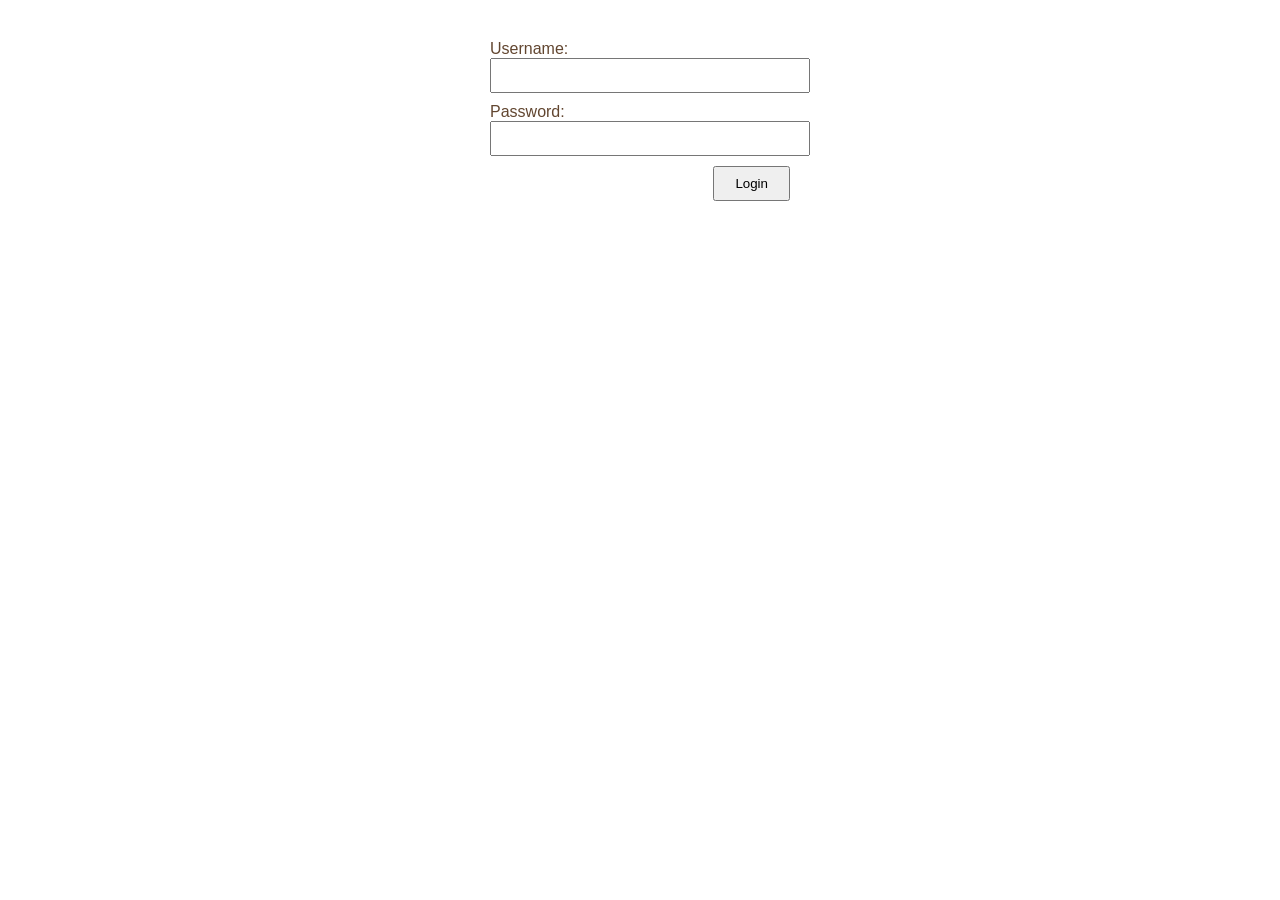
<file: site.git/www/html/index.html>
<!DOCTYPE html>
<html>
<head>
<link rel="stylesheet" href="styles/main.css">
<link rel="shortcut icon" href="image/favicon1.ico">
<title>CSE 135</title>

<style>
    body {
        width: 35em;
        margin: 0 auto;
        font-family: Tahoma, Verdana, Arial, sans-serif;
    }
</style>
</head>
<body>
<div id="secret-msg">
<h1>Group members:</h1>
<p>Cheng Zan, Weiwen Hong, Kuo Liang</p>
</div>
<div id="login-form">
 	    <label for="username">Username:</label>
 	    <input id="username" name="username" type="text">
 	    <label for="password">Password:</label>
 	    <input id="password" name="password" type="password">
 	    <button id="login-btn">Login</button>
 	    <p id="login-error"></p>
        </div>

 <script src="scripts/main.js"></script>
</body>
</html>
</file>
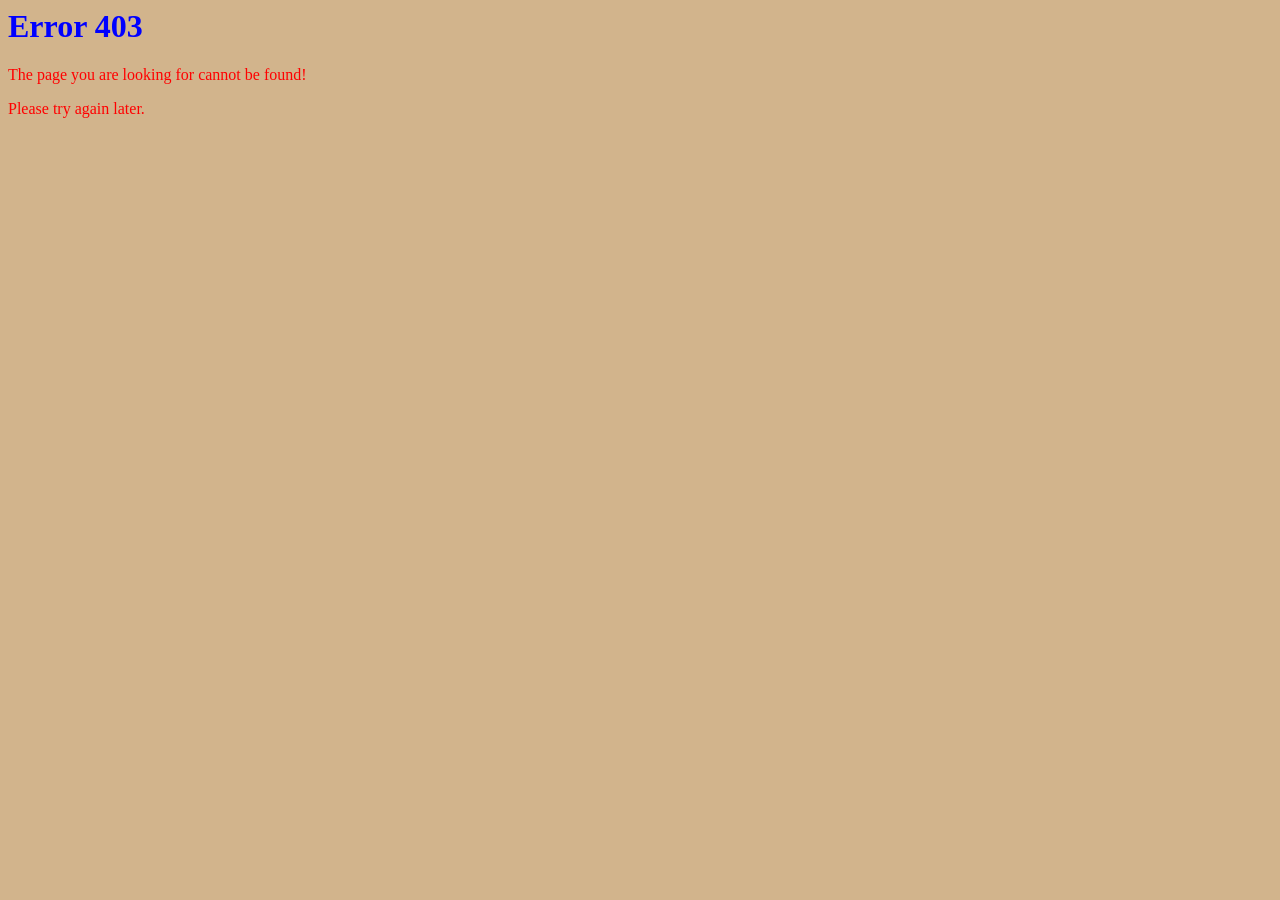
<file: site.git/www/html/error403.html>
<html>
<head>

    <style>
        
        
    body {background-color: tan;}
    h1   {color: blue;}
    p    {color: red;}
    
    </style>
</head>
<div class="overlay"></div>
<div class="terminal">
  <h1>Error <span class="errorcode">403</span></h1>
  <p class="output">The page you are looking for cannot be found!</p>
  <p class="output">Please try again later. </p>
</div>

</html>
</file>
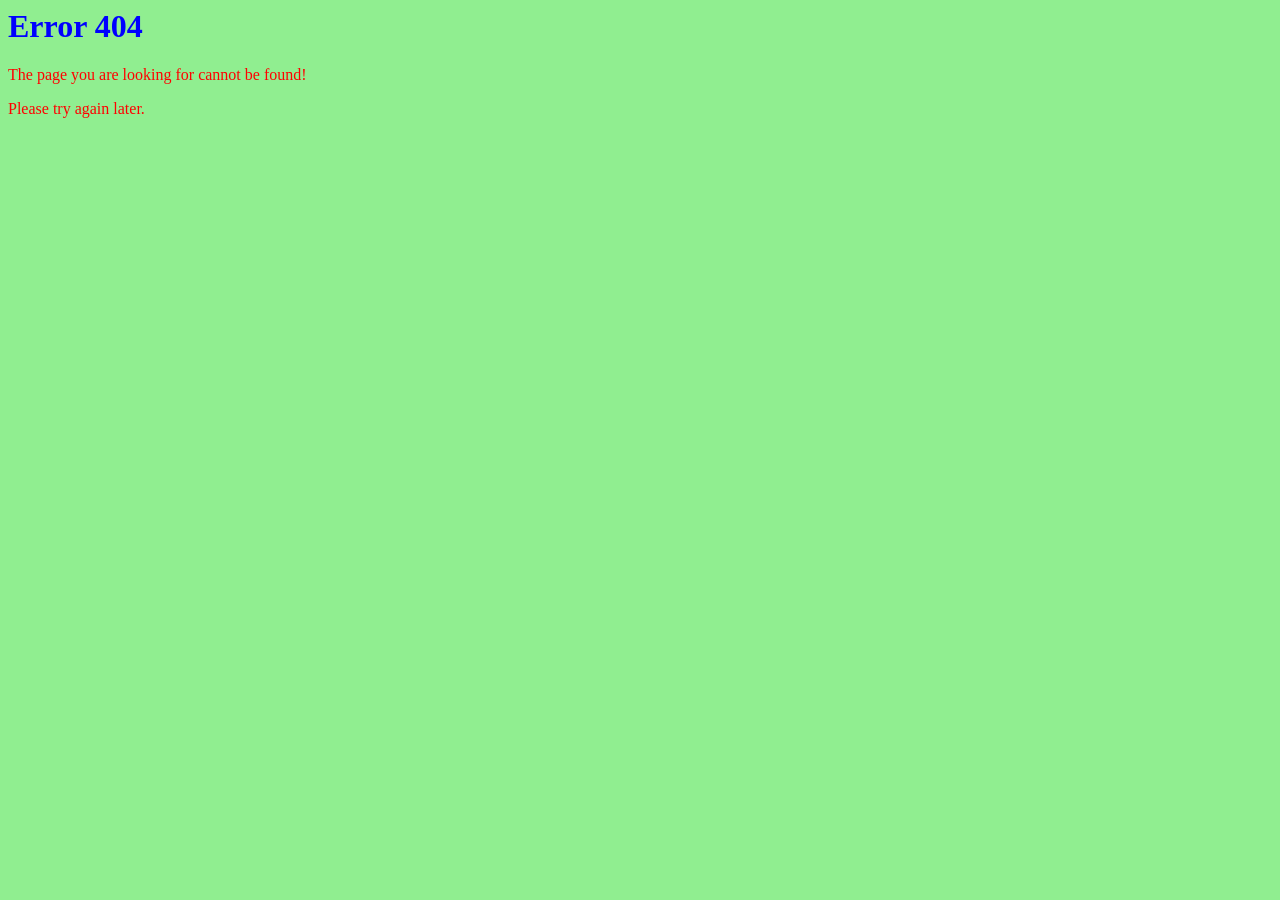
<file: site.git/www/html/error404.html>
<html>
<head>

    <style>
        
        
    body {background-color: lightgreen;}
    h1   {color: blue;}
    p    {color: red;}
    
    </style>
</head>
<div class="overlay"></div>
<div class="terminal">
  <h1>Error <span class="errorcode">404</span></h1>
  <p class="output">The page you are looking for cannot be found!</p>
  <p class="output">Please try again later. </p>
</div>

</html>
</file>
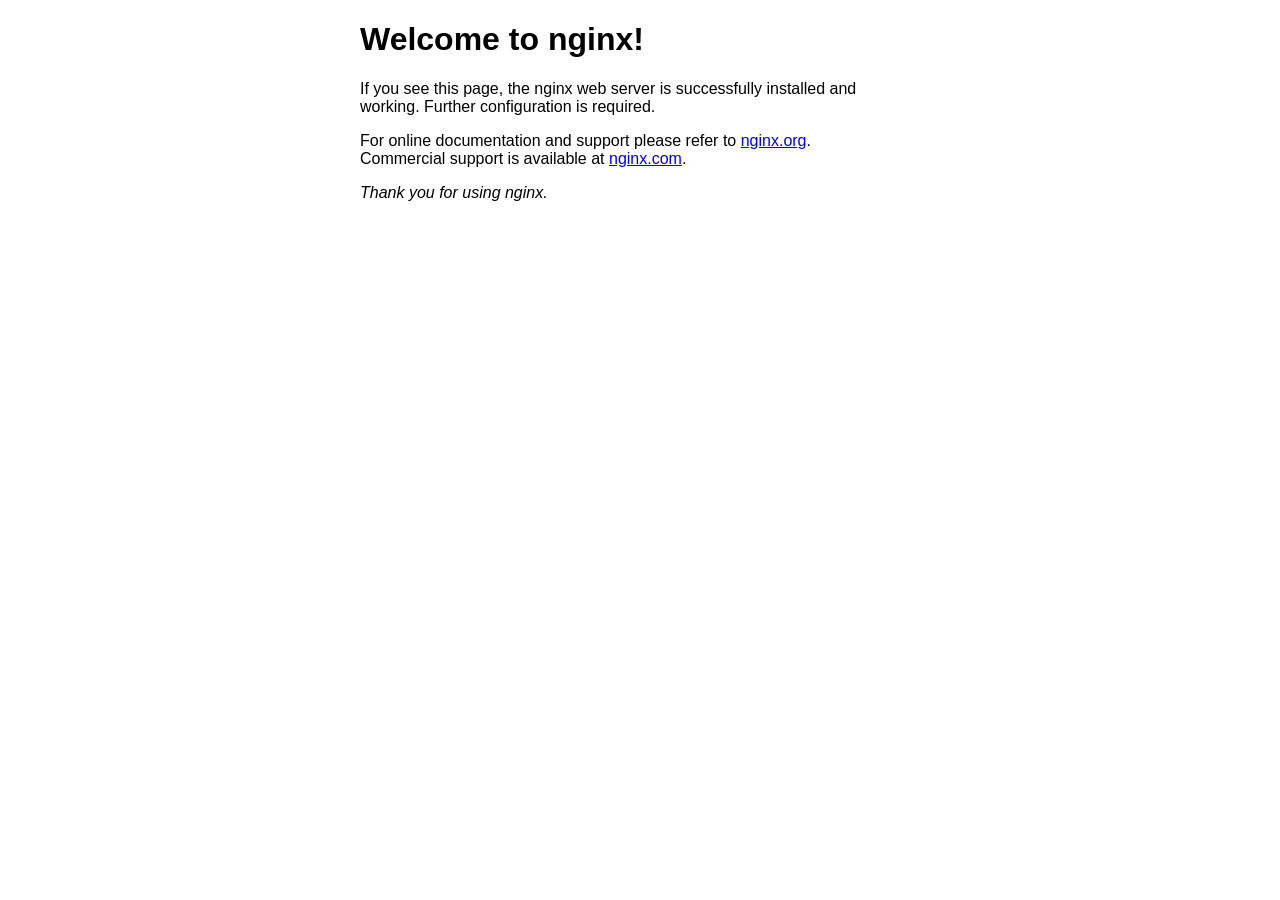
<file: site.git/www/html/index.nginx-debian.html>
<!DOCTYPE html>
<html>
<head>
<title>Welcome to nginx!</title>
<style>
    body {
        width: 35em;
        margin: 0 auto;
        font-family: Tahoma, Verdana, Arial, sans-serif;
    }
</style>
</head>
<body>
<h1>Welcome to nginx!</h1>
<p>If you see this page, the nginx web server is successfully installed and
working. Further configuration is required.</p>

<p>For online documentation and support please refer to
<a href="http://nginx.org/">nginx.org</a>.<br/>
Commercial support is available at
<a href="http://nginx.com/">nginx.com</a>.</p>

<p><em>Thank you for using nginx.</em></p>
</body>
</html>
</file>
<file: site.git/www/html/styles/main.css>
#login-form {
  color: #624630;
  margin: 0px auto;
  overflow: auto;
  padding: 40px;
  width: 300px;
}

#login-form label {
  display: block;
}

#login-form input {
  display: block;
  margin-bottom: 10px;
  padding: 8px;
  width: 100%;
}

#login-form button {
  cursor: pointer;
  float: right;
  padding: 8px 20px;
  text-align: right;
}

#login-error {
  clear: both;
  color: #990000;
  padding-top: 10px;
}
</file>
